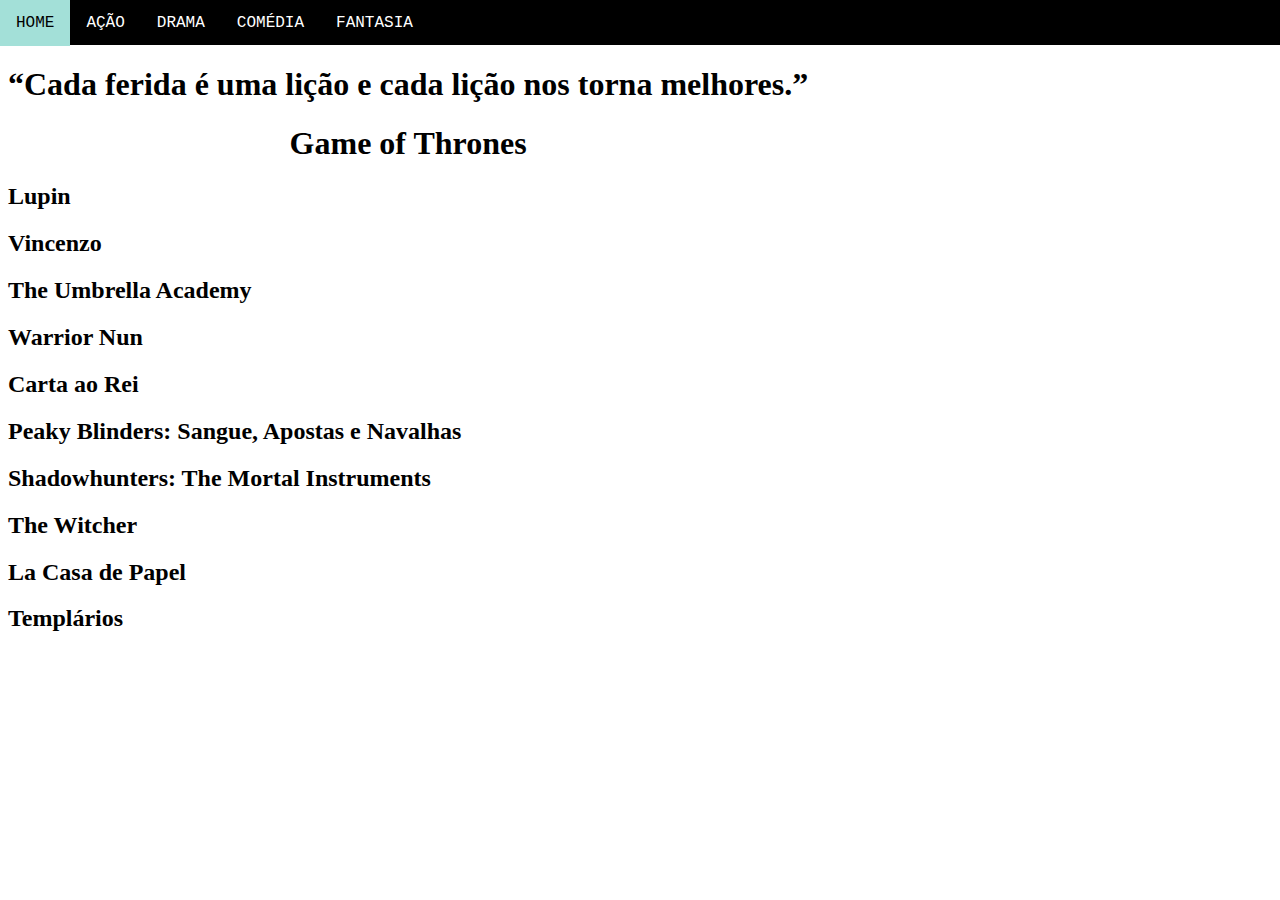
<file: pagina01.html>
<!DOCTYPE html>
<html lang="pt-br">
<head>
    <meta charset="UTF-8">
    <meta http-equiv="X-UA-Compatible" content="IE=edge">
    <meta name="viewport" content="width=device-width, initial-scale=1.0">
    <title>Indicações</title>
    <link rel="stylesheet" href="estilo.css">
</head>
<body>
    <div class="menuPrincipal">
        <nav>
          <ul>
            <li><a href="index.html">Home</a></li>
            <li><a href="pagina01.html">Ação</a></li>
            <li><a href="pagina02.html">Drama</a></li>
            <li><a href="pagina03.html">Comédia</a></li>
            <li><a href="pagina04.html">Fantasia</a></li>
          </ul>
        </nav>
     </div>
     <div class="conteudo">
       <h1> “Cada ferida é uma lição e cada lição nos torna melhores.”</h1>
       <h1> Game of Thrones</h1>
       <h2> Lupin</h2>
       <h2> Vincenzo</h2>
       <h2> The Umbrella Academy</h2>
       <h2> Warrior Nun</h2>
       <h2> Carta ao Rei</h2>
       <h2> Peaky Blinders: Sangue, Apostas e Navalhas </h2>
       <h2> Shadowhunters: The Mortal Instruments</h2>
       <h2> The Witcher</h2>
       <h2> La Casa de Papel</h2>
       <h2> Templários</h2>
</body>
</html>
</file>
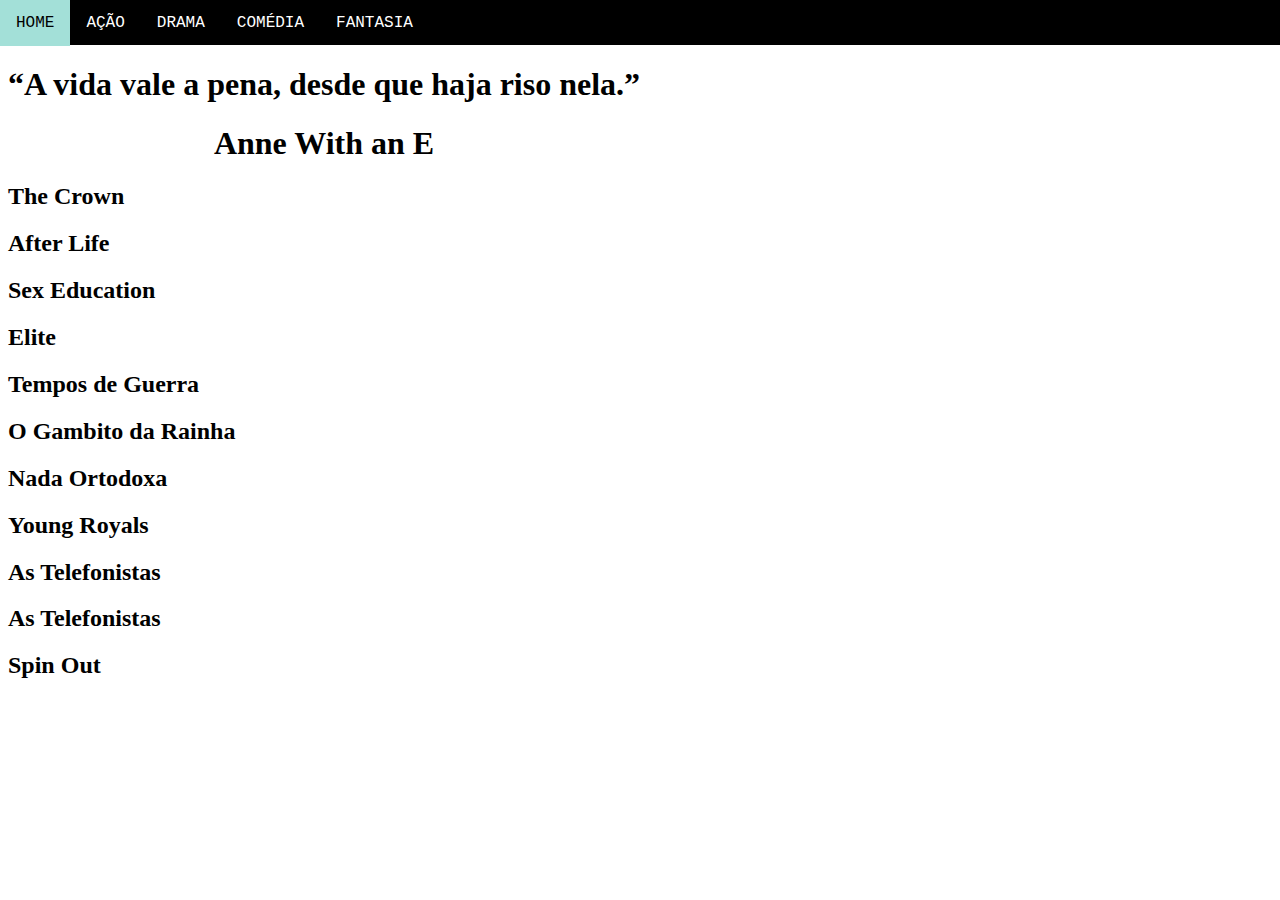
<file: pagina02.html>
<!DOCTYPE html>
<html lang="pt-br">
<head>
    <meta charset="UTF-8">
    <meta http-equiv="X-UA-Compatible" content="IE=edge">
    <meta name="viewport" content="width=device-width, initial-scale=1.0">
    <title>Indicaçôes</title>
    <link rel="stylesheet" href="estilo.css">
</head>
<body>
    <div class="menuPrincipal">
        <nav>
          <ul>
            <li><a href="index.html">Home</a></li>
            <li><a href="pagina01.html">Ação</a></li>
            <li><a href="pagina02.html">Drama</a></li>
            <li><a href="pagina03.html">Comédia</a></li>
            <li><a href="pagina04.html">Fantasia</a></li>
          </ul>
        </nav>
    </div>
    <div class="conteudo">
      <h1>“A vida vale a pena, desde que haja riso nela.”<h1>
        <h1>Anne With an E<h1>
        <h2> The Crown</h2>
        <h2> After Life</h2>
        <h2> Sex Education</h2>
        <h2> Elite</h2>
        <h2> Tempos de Guerra</h2>
        <h2> O Gambito da Rainha</h2>
        <h2> Nada Ortodoxa</h2>
        <h2> Young Royals</h2>
        <h2> As Telefonistas</h2>
        <h2> As Telefonistas</h2>
        <h2> Spin Out</h2>

</body>
</html>
</file>
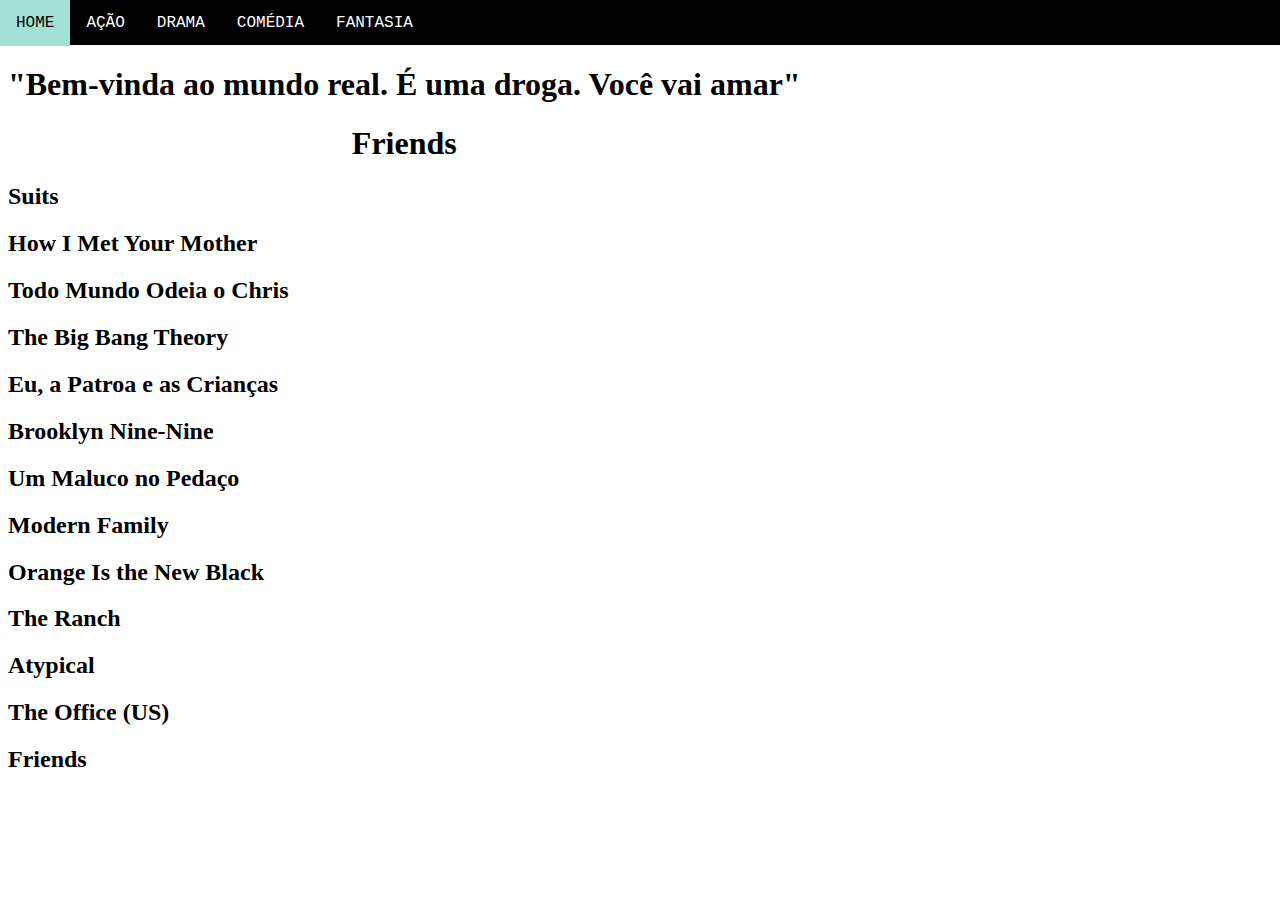
<file: pagina03.html>
<!DOCTYPE html>
<html lang="pt-br">
<head>
    <meta charset="UTF-8">
    <meta http-equiv="X-UA-Compatible" content="IE=edge">
    <meta name="viewport" content="width=device-width, initial-scale=1.0">
    <title>Indicaçôes</title>
    <link rel="stylesheet" href="estilo.css">
</head>
<body>
    <div class="menuPrincipal">
        <nav>
          <ul>
            <li><a href="index.html">Home</a></li>
            <li><a href="pagina01.html">Ação</a></li>
            <li><a href="pagina02.html">Drama</a></li>
            <li><a href="pagina03.html">Comédia</a></li>
            <li><a href="pagina04.html">Fantasia</a></li>
          </ul>
        </nav>
    </div>
  <div class="conteudo">
    <h1>"Bem-vinda ao mundo real. É uma droga. Você vai amar"<h1>
      <h1>Friends<h1>
     <h2> Suits</h2>
     <h2> How I Met Your Mother</h2>
     <h2> Todo Mundo Odeia o Chris</h2>
     <h2> The Big Bang Theory</h2>
     <h2> Eu, a Patroa e as Crianças</h2>
     <h2> Brooklyn Nine-Nine</h2>
     <h2> Um Maluco no Pedaço</h2>
     <h2> Modern Family</h2>
     <h2> Orange Is the New Black</h2>
     <h2> The Ranch</h2>
     <h2> Atypical</h2>
     <h2> The Office (US)</h2>
     <h2> Friends</h2>
</body>
</html>
</file>
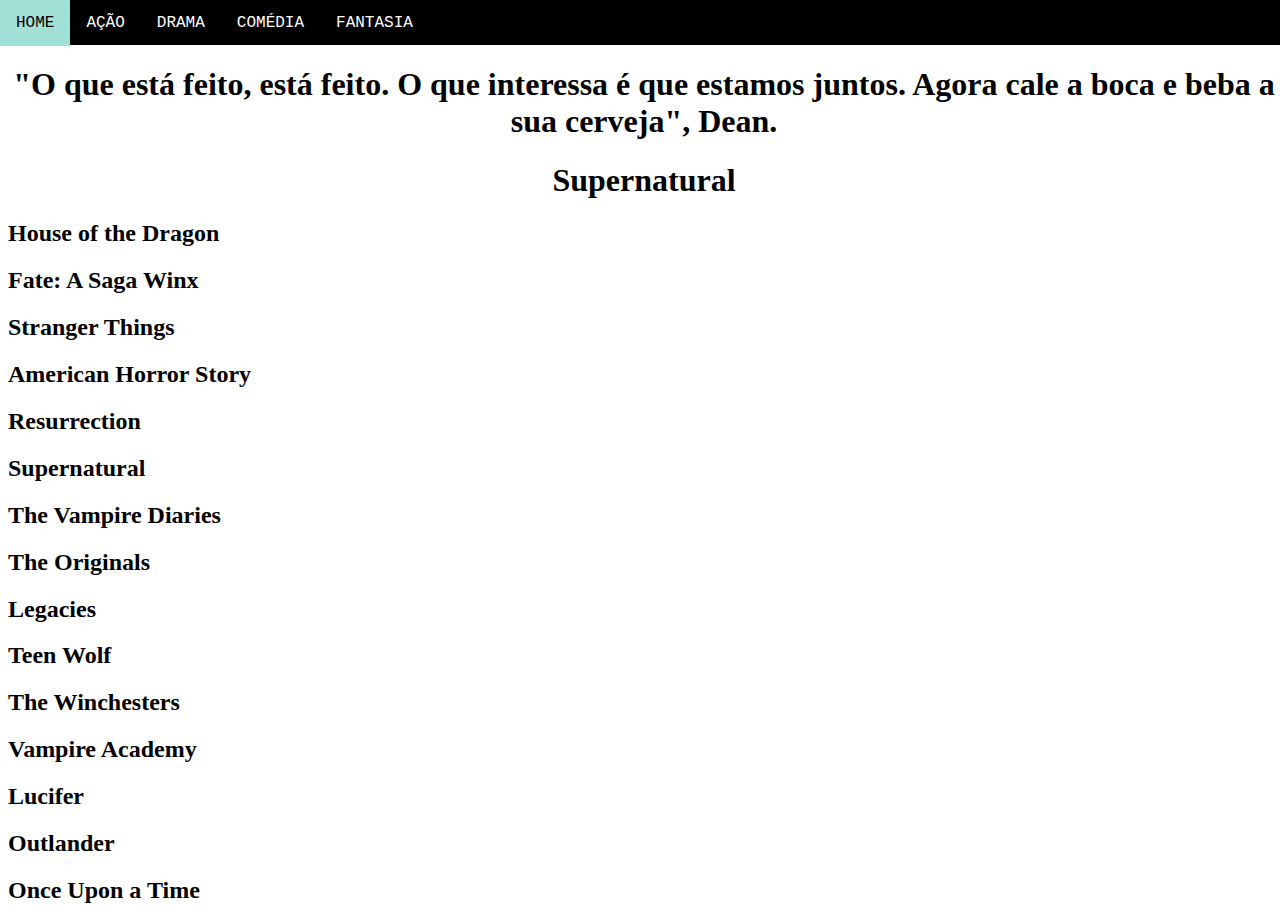
<file: pagina04.html>
<!DOCTYPE html>
<html lang="pt-br">
<head>
    <meta charset="UTF-8">
    <meta http-equiv="X-UA-Compatible" content="IE=edge">
    <meta name="viewport" content="width=device-width, initial-scale=1.0">
    <title>Indicações</title>
    <link rel="stylesheet" href="estilo.css">
</head>
<body>
    <div class="menuPrincipal">
        <nav>
          <ul>
            <li><a href="index.html">Home</a></li>
            <li><a href="pagina01.html">Ação</a></li>
            <li><a href="pagina02.html">Drama</a></li>
            <li><a href="pagina03.html">Comédia</a></li>
            <li><a href="pagina04.html">Fantasia</a></li>
          </ul>
        </nav>
     </div>
     <div class="conteudo">
       <h1>"O que está feito, está feito. O que interessa é que estamos juntos. Agora cale a boca e beba a sua cerveja", Dean.</h1>
       <h1> Supernatural</h1>

       <h2> House of the Dragon</h2>
       <h2> Fate: A Saga Winx</h2>
       <h2> Stranger Things</h2>
       <h2> American Horror Story</h2>
       <h2> Resurrection</h2>
       <h2> Supernatural</h2>
       <h2> The Vampire Diaries</h2>
       <h2> The Originals</h2>
       <h2> Legacies</h2>
       <h2> Teen Wolf</h2>
       <h2> The Winchesters</h2>
       <h2> Vampire Academy</h2>
       <h2> Lucifer</h2>
       <h2> Outlander</h2>
       <h2> Once Upon a Time</h2>


</body>
</html>
</file>
<file: estilo.css>
body {
  background: #FFFFFF;
}
h1 {
  text-align: center;
}

#imagemiguel {
  width: 100%;
  height: 500px;
}
.caixa1 {
    position: absolute;
    background: green;
    color: #FFFFFF;
    width: 40px;
    height: 40px;
    right: 0;
    top: 0;
}

.caixa2 {
    position: absolute;
    background: pink;
    color: #FFFFFF;
    width: 40px;
    height: 40px;
    right: 44px;
    top: 0;
}

.caixa3 {
    position: absolute;
    background: pink;
    color: #FFFFFF;
    width: 40px;
    height: 40px;
    right: 0px;
    top: 44px;
}

.caixa4 {
  position: absolute;
  background: green;
  color: #FFFFFF;
  width: 40px;
  height: 40px;
  right: 44px;
  top: 44px;
}

.caixa5 {
  position: absolute;
  background: rgb(0, 0, 0);
  color: #FFFFFF;
  width: 40px;
  height: 40px;
  right: 22px;
  top: 22px;

}
.menuPrincipal {
   position: absolute;
   background: rgb(0, 0, 0);
   width: 100%;
   height: 45px;
   top: 0;
   left: 0;
   color: rgb(255, 255, 255);
   display: flex;
   justify-content: start;
   text-transform: uppercase;
}
nav ul {
   list-style-type: none;
   margin: 0;
   padding: 0;
   overflow: 0;
}
li {
  float: left;
}
li a {
  display: block;
  color: #FFFFFF;
  text-align: center;
  padding: 14px 16px;
  text-decoration: none;
  font-family: 'Courier New', Courier, monospace;
}
li a:hover {
  background: rgb(163, 224, 216);
  color: black;
}

.rodape {
   position: absolute;
   bottom: 0;
   width: 100%;
   height: 50px;
   background: black;
   color: blanchedalmond;
   display: flex;
   justify-content: center;
   font-size: 20px;
   left: 0;
   font-family: 'Gill Sans', 'Gill Sans MT', Calibri, 'Trebuchet MS', sans-serif;
}
.conteudo {
   position: absolute;
   top: 45px;
}
</file>
